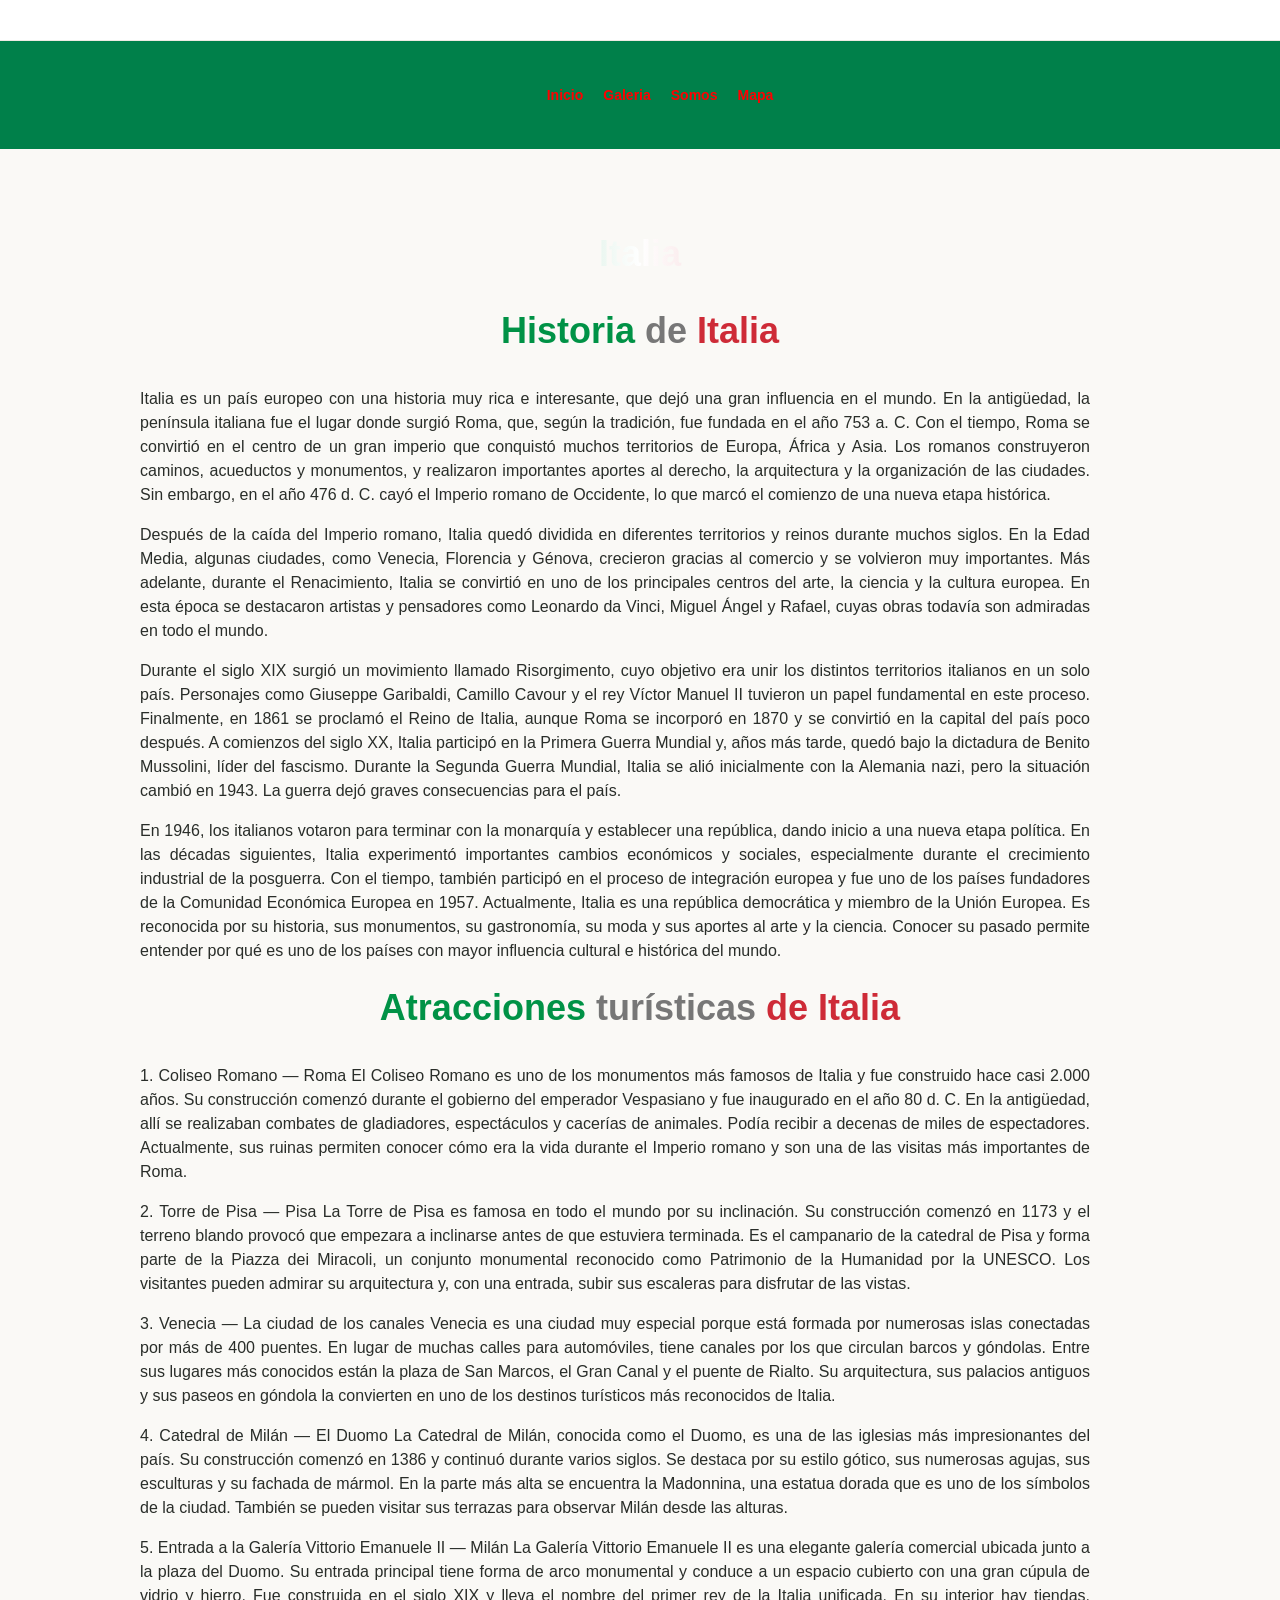
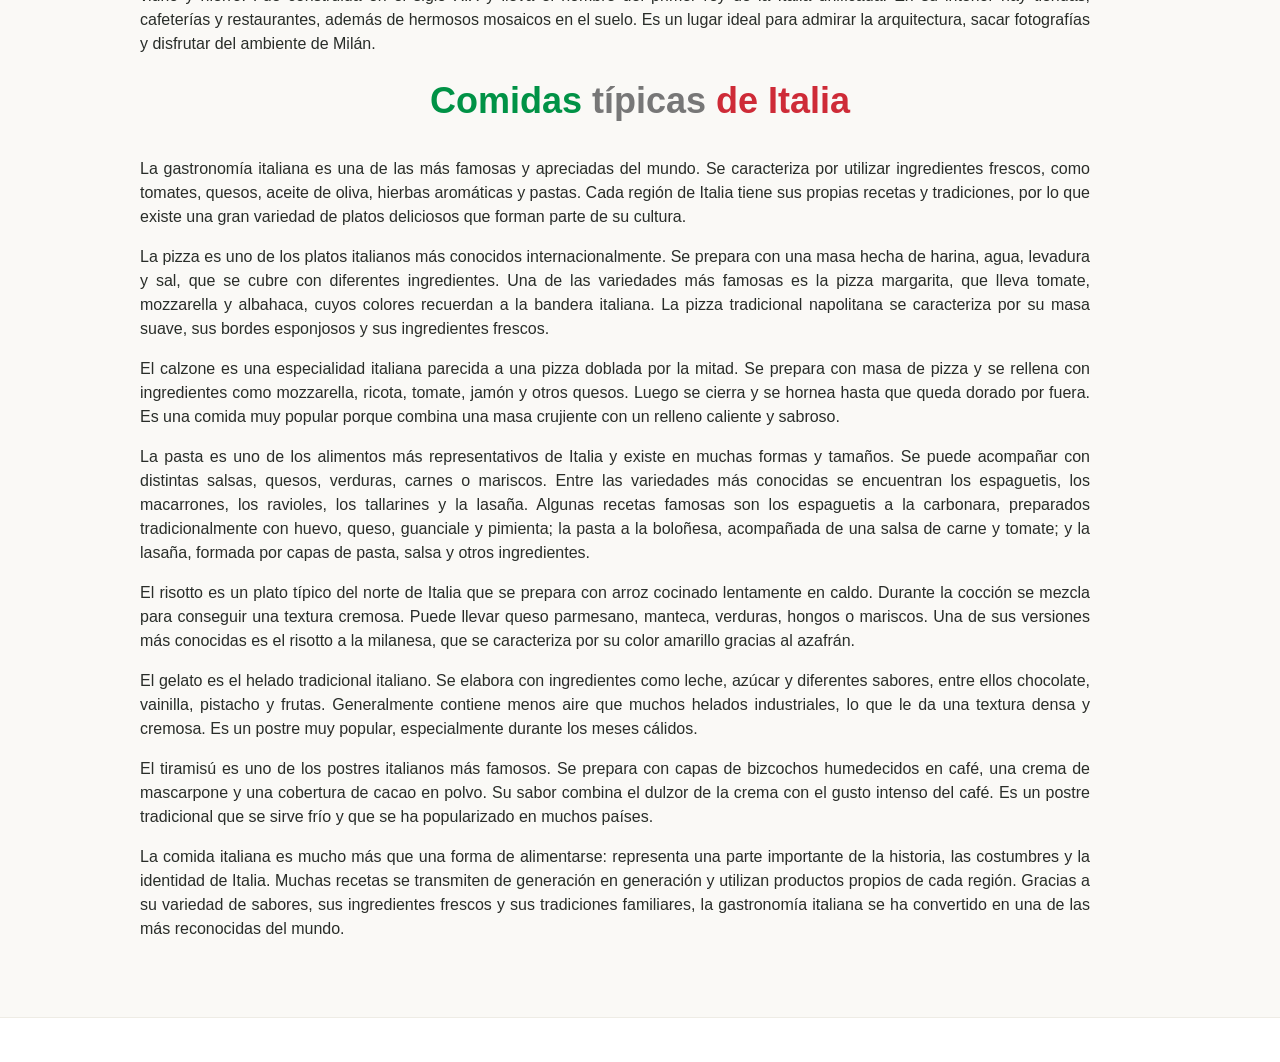
<file: index.html>
<!DOCTYPE html>
<html lang="es">
<head>
    <meta charset="UTF-8">
    <meta name="viewport" content="width=device-width, initial-scale=1.0">
    <title>inicio</title>
    <link rel="stylesheet" href="./css/estilo.css">
</head>
<body>
    <header>
    
    </header>
    <nav>
<ul>
      <li><a href="index.html">Inicio</a></li>
      <li><a href="galeria.html">Galeria</a></li>
      <li><a href="somos.html">Somos</a></li>
      <li><a href="mapa.html">Mapa</a></li>
 </ul>
    </nav>
    <main><h1 class="titulo-italia">Italia</h1>
        <h1>
            <span class="verde">Historia</span>
            <span class="blanco">de</span>
            <span class="rojo">Italia</span>
        </h1>
        <p>Italia es un país europeo con una historia muy rica e interesante, que dejó una gran influencia en el mundo. En la antigüedad, la península italiana fue el lugar donde surgió Roma, que, según la tradición, fue fundada en el año 753 a. C. Con el tiempo, Roma se convirtió en el centro de un gran imperio que conquistó muchos territorios de Europa, África y Asia. Los romanos construyeron caminos, acueductos y monumentos, y realizaron importantes aportes al derecho, la arquitectura y la organización de las ciudades. Sin embargo, en el año 476 d. C. cayó el Imperio romano de Occidente, lo que marcó el comienzo de una nueva etapa histórica.</p>
        <p>Después de la caída del Imperio romano, Italia quedó dividida en diferentes territorios y reinos durante muchos siglos. En la Edad Media, algunas ciudades, como Venecia, Florencia y Génova, crecieron gracias al comercio y se volvieron muy importantes. Más adelante, durante el Renacimiento, Italia se convirtió en uno de los principales centros del arte, la ciencia y la cultura europea. En esta época se destacaron artistas y pensadores como Leonardo da Vinci, Miguel Ángel y Rafael, cuyas obras todavía son admiradas en todo el mundo.</p>
        <p>Durante el siglo XIX surgió un movimiento llamado Risorgimento, cuyo objetivo era unir los distintos territorios italianos en un solo país. Personajes como Giuseppe Garibaldi, Camillo Cavour y el rey Víctor Manuel II tuvieron un papel fundamental en este proceso. Finalmente, en 1861 se proclamó el Reino de Italia, aunque Roma se incorporó en 1870 y se convirtió en la capital del país poco después. A comienzos del siglo XX, Italia participó en la Primera Guerra Mundial y, años más tarde, quedó bajo la dictadura de Benito Mussolini, líder del fascismo. Durante la Segunda Guerra Mundial, Italia se alió inicialmente con la Alemania nazi, pero la situación cambió en 1943. La guerra dejó graves consecuencias para el país.</p>
        <p>En 1946, los italianos votaron para terminar con la monarquía y establecer una república, dando inicio a una nueva etapa política. En las décadas siguientes, Italia experimentó importantes cambios económicos y sociales, especialmente durante el crecimiento industrial de la posguerra. Con el tiempo, también participó en el proceso de integración europea y fue uno de los países fundadores de la Comunidad Económica Europea en 1957. Actualmente, Italia es una república democrática y miembro de la Unión Europea. Es reconocida por su historia, sus monumentos, su gastronomía, su moda y sus aportes al arte y la ciencia. Conocer su pasado permite entender por qué es uno de los países con mayor influencia cultural e histórica del mundo.</p>
        <h1>
            <span class="verde">Atracciones</span>
            <span class="blanco">turísticas</span>
            <span class="rojo">de Italia</span>
        </h1>
<p>1. Coliseo Romano — Roma
    El Coliseo Romano es uno de los monumentos más famosos de Italia y fue construido hace casi 2.000 años. Su construcción comenzó durante el gobierno del emperador Vespasiano y fue inaugurado en el año 80 d. C. En la antigüedad, allí se realizaban combates de gladiadores, espectáculos y cacerías de animales. Podía recibir a decenas de miles de espectadores. Actualmente, sus ruinas permiten conocer cómo era la vida durante el Imperio romano y son una de las visitas más importantes de Roma.</p>
<p>2. Torre de Pisa — Pisa
    La Torre de Pisa es famosa en todo el mundo por su inclinación. Su construcción comenzó en 1173 y el terreno blando provocó que empezara a inclinarse antes de que estuviera terminada. Es el campanario de la catedral de Pisa y forma parte de la Piazza dei Miracoli, un conjunto monumental reconocido como Patrimonio de la Humanidad por la UNESCO. Los visitantes pueden admirar su arquitectura y, con una entrada, subir sus escaleras para disfrutar de las vistas. 
    </p>
<p>3. Venecia — La ciudad de los canales
    Venecia es una ciudad muy especial porque está formada por numerosas islas conectadas por más de 400 puentes. En lugar de muchas calles para automóviles, tiene canales por los que circulan barcos y góndolas. Entre sus lugares más conocidos están la plaza de San Marcos, el Gran Canal y el puente de Rialto. Su arquitectura, sus palacios antiguos y sus paseos en góndola la convierten en uno de los destinos turísticos más reconocidos de Italia.</p>
<p>4. Catedral de Milán — El Duomo
    La Catedral de Milán, conocida como el Duomo, es una de las iglesias más impresionantes del país. Su construcción comenzó en 1386 y continuó durante varios siglos. Se destaca por su estilo gótico, sus numerosas agujas, sus esculturas y su fachada de mármol. En la parte más alta se encuentra la Madonnina, una estatua dorada que es uno de los símbolos de la ciudad. También se pueden visitar sus terrazas para observar Milán desde las alturas.</p>
<p>5. Entrada a la Galería Vittorio Emanuele II — Milán
    La Galería Vittorio Emanuele II es una elegante galería comercial ubicada junto a la plaza del Duomo. Su entrada principal tiene forma de arco monumental y conduce a un espacio cubierto con una gran cúpula de vidrio y hierro. Fue construida en el siglo XIX y lleva el nombre del primer rey de la Italia unificada. En su interior hay tiendas, cafeterías y restaurantes, además de hermosos mosaicos en el suelo. Es un lugar ideal para admirar la arquitectura, sacar fotografías y disfrutar del ambiente de Milán.</p>
    <h1>
        <span class="verde">Comidas</span>
        <span class="blanco">típicas</span>
        <span class="rojo">de Italia</span>
    </h1>
<p>La gastronomía italiana es una de las más famosas y apreciadas del mundo. Se caracteriza por utilizar ingredientes frescos, como tomates, quesos, aceite de oliva, hierbas aromáticas y pastas. Cada región de Italia tiene sus propias recetas y tradiciones, por lo que existe una gran variedad de platos deliciosos que forman parte de su cultura.</p>
<p>La pizza es uno de los platos italianos más conocidos internacionalmente. Se prepara con una masa hecha de harina, agua, levadura y sal, que se cubre con diferentes ingredientes. Una de las variedades más famosas es la pizza margarita, que lleva tomate, mozzarella y albahaca, cuyos colores recuerdan a la bandera italiana. La pizza tradicional napolitana se caracteriza por su masa suave, sus bordes esponjosos y sus ingredientes frescos.</p>
<p>El calzone es una especialidad italiana parecida a una pizza doblada por la mitad. Se prepara con masa de pizza y se rellena con ingredientes como mozzarella, ricota, tomate, jamón y otros quesos. Luego se cierra y se hornea hasta que queda dorado por fuera. Es una comida muy popular porque combina una masa crujiente con un relleno caliente y sabroso.</p>
<p>La pasta es uno de los alimentos más representativos de Italia y existe en muchas formas y tamaños. Se puede acompañar con distintas salsas, quesos, verduras, carnes o mariscos. Entre las variedades más conocidas se encuentran los espaguetis, los macarrones, los ravioles, los tallarines y la lasaña. Algunas recetas famosas son los espaguetis a la carbonara, preparados tradicionalmente con huevo, queso, guanciale y pimienta; la pasta a la boloñesa, acompañada de una salsa de carne y tomate; y la lasaña, formada por capas de pasta, salsa y otros ingredientes.</p>
<p>El risotto es un plato típico del norte de Italia que se prepara con arroz cocinado lentamente en caldo. Durante la cocción se mezcla para conseguir una textura cremosa. Puede llevar queso parmesano, manteca, verduras, hongos o mariscos. Una de sus versiones más conocidas es el risotto a la milanesa, que se caracteriza por su color amarillo gracias al azafrán.</p>
<p>El gelato es el helado tradicional italiano. Se elabora con ingredientes como leche, azúcar y diferentes sabores, entre ellos chocolate, vainilla, pistacho y frutas. Generalmente contiene menos aire que muchos helados industriales, lo que le da una textura densa y cremosa. Es un postre muy popular, especialmente durante los meses cálidos.</p>
<p>El tiramisú es uno de los postres italianos más famosos. Se prepara con capas de bizcochos humedecidos en café, una crema de mascarpone y una cobertura de cacao en polvo. Su sabor combina el dulzor de la crema con el gusto intenso del café. Es un postre tradicional que se sirve frío y que se ha popularizado en muchos países.</p>
<p>La comida italiana es mucho más que una forma de alimentarse: representa una parte importante de la historia, las costumbres y la identidad de Italia. Muchas recetas se transmiten de generación en generación y utilizan productos propios de cada región. Gracias a su variedad de sabores, sus ingredientes frescos y sus tradiciones familiares, la gastronomía italiana se ha convertido en una de las más reconocidas del mundo.
    
    </p>
</main>
    <footer>

    </footer>
</body> 
</html>
</file>
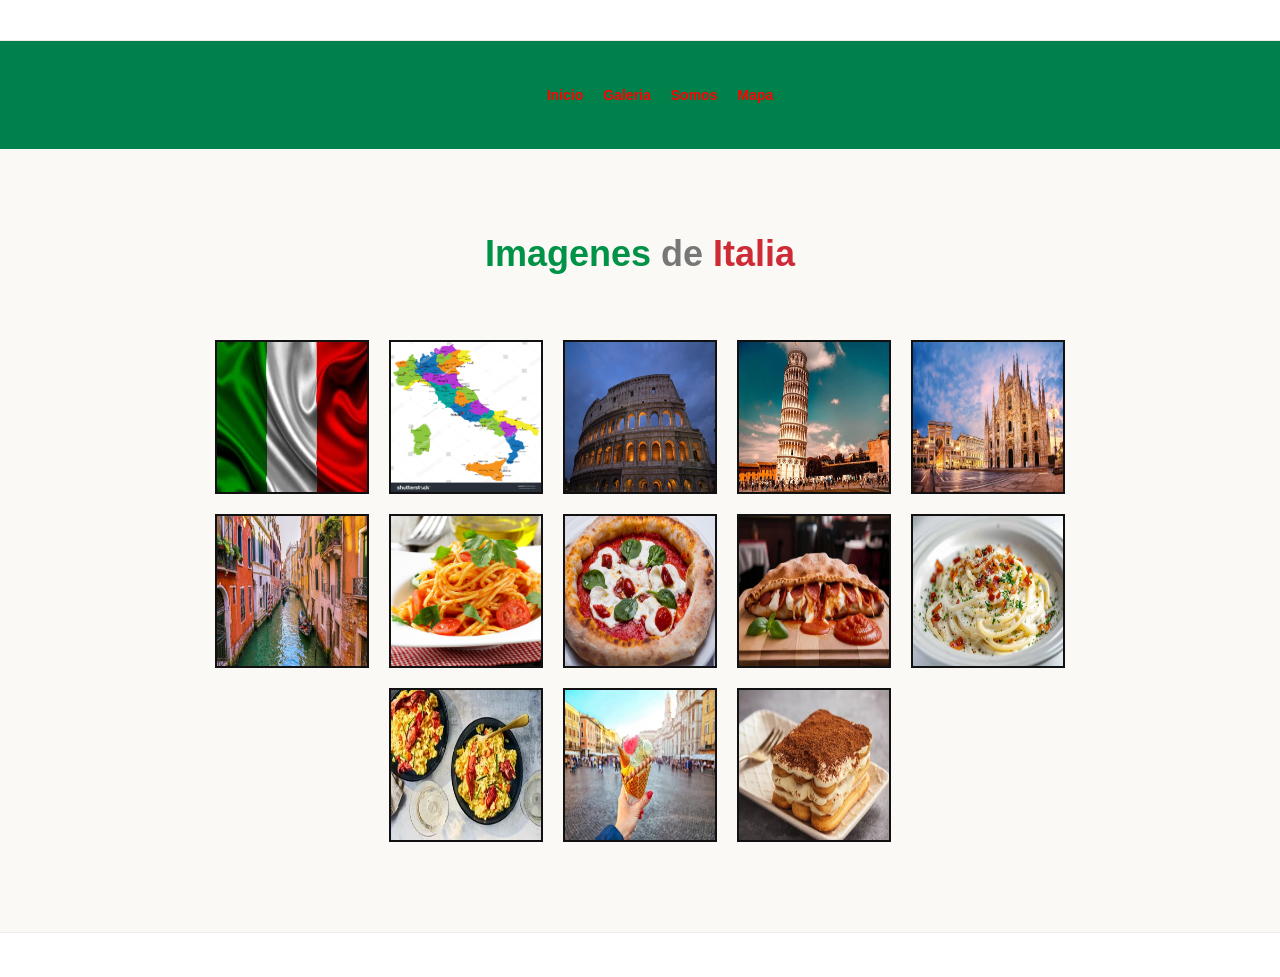
<file: galeria.html>
<!DOCTYPE html>
<html lang="es">
<head>
    <meta charset="UTF-8">
    <meta name="viewport" content="width=device-width, initial-scale=1.0">
    <title>document</title>
    <link rel="stylesheet" href="./css/estilo.css">
</head>
<body>
    <header>
    
    </header>
    <nav>
<ul>
      <li><a href="index.html">Inicio</a></li>
      <li><a href="galeria.html">Galeria</a></li>
      <li><a href="somos.html">Somos</a></li>
      <li><a href="mapa.html">Mapa</a></li>
 </ul>
    </nav>
    <main>
        <h1>
            <span class="verde">Imagenes</span>
            <span class="blanco">de</span>
            <span class="rojo">Italia</span>
        </h1>
        <div class="thumbnails">
        <img src="./image/7a53a5fe900238eca699f3139f8d276b.jpg" alt="" width="500" height="500">
        <img src="./image/stock-vector-colorful-italy-political-map-with-clearly-labeled-separated-layers-vector-illustration-288945869.jpg" alt=""width="500" height="500">
        <img src="./image/colosseum-690384_1280.jpg" alt=""width="500" height="500">
        <img src="./image/images (2).jpg" alt=""width="500"height="500">
        <img src="image/duomo-of-milan.jpg" alt="">
        <img src="image/vqgpbpfkrjmeveztgq3z.webp" alt="">
        <img src="image/theme_food_italian-shutterstock-premier_281387153_universal_within-usage-period_48283.jpg" alt="">
        <img src="image/italy-pizza-e1696633396879.jpg" alt="">
        <img src="image/calzone-como-se-prepara-122728.jpeg" alt="">
        <img src="image/Pasta-carbonara-receta-italiana-original-768x512.png" alt="">
        <img src="image/risoto.webp" alt="">
        <img src="image/gelato-italiano-cono-gelato-tenuto-in-mano-sullo-sfondo-di-piazza-navona.webp" alt="">
        <img src="image/tiramisu.webp" alt="">
</div>
    </main>
    <footer>

    </footer>
</body> 
</html>
</file>
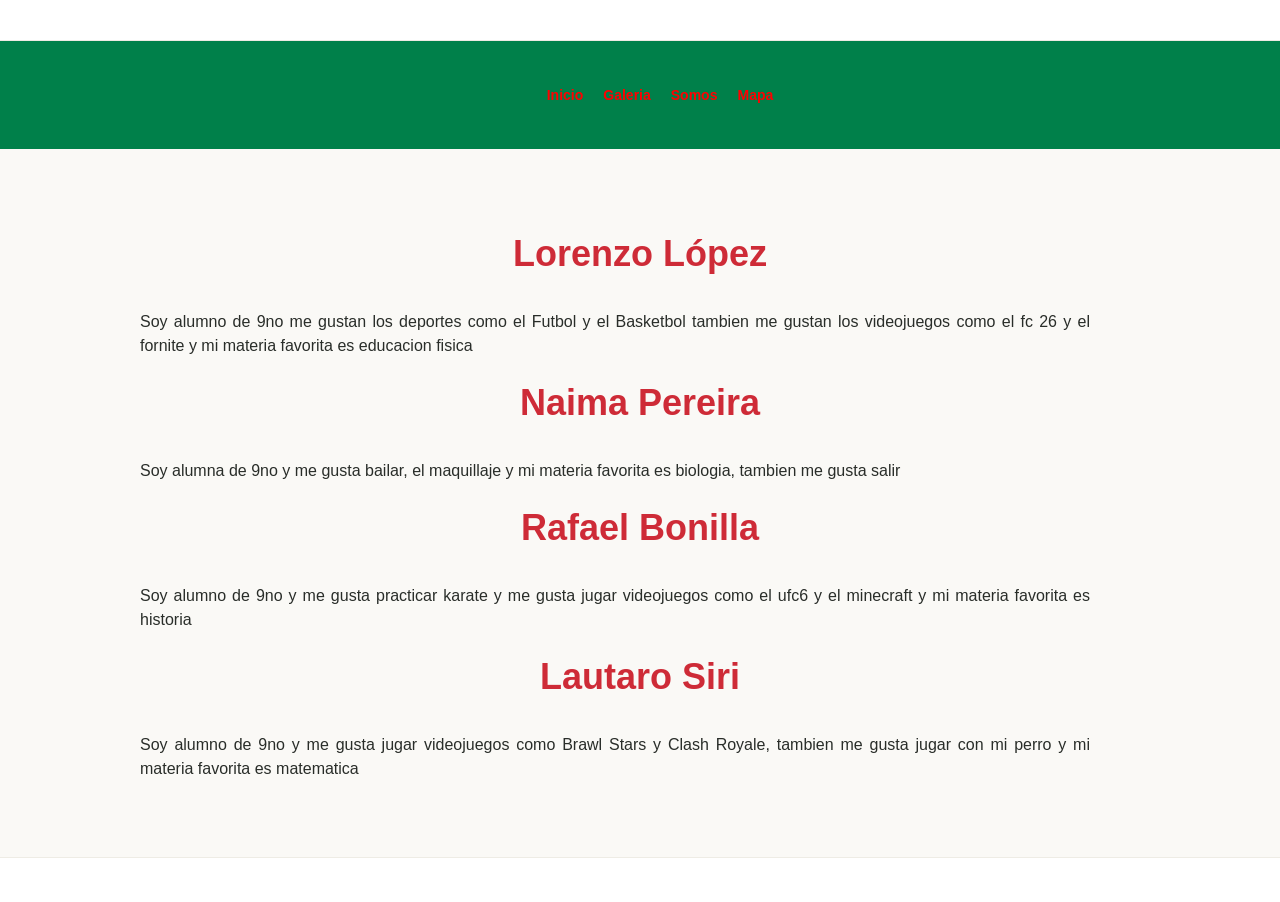
<file: somos.html>
<!DOCTYPE html>
<html lang="es">
<head>
    <meta charset="UTF-8">
    <meta name="viewport" content="width=device-width, initial-scale=1.0">
    <title>somos</title>
    <link rel="stylesheet" href="./css/estilo.css">
</head>
<body>
    <header>
    
    </header>
    <nav>
<ul>
      <li><a href="index.html">Inicio</a></li>
      <li><a href="galeria.html">Galeria</a></li>
      <li><a href="somos.html">Somos</a></li>
      <li><a href="mapa.html">Mapa</a></li>
 </ul>
    </nav>
    <main>
    <h1>Lorenzo López</h1>

    <p>Soy alumno de 9no me gustan los deportes como el Futbol y el Basketbol tambien me gustan los videojuegos como el fc 26 y el fornite y mi materia favorita es educacion fisica</p>
    
    <h1>Naima Pereira</h1>

    <p>Soy alumna de 9no y me gusta bailar, el maquillaje y mi materia favorita es biologia, tambien me gusta salir</p>

    <h1>Rafael Bonilla</h1>

    <p>Soy alumno de 9no y me gusta practicar karate y me gusta jugar videojuegos como el ufc6 y el minecraft y mi materia favorita es historia</p>

    <h1>Lautaro Siri</h1>

    <p>Soy alumno de 9no y me gusta jugar videojuegos como Brawl Stars y Clash Royale, tambien me gusta jugar con mi perro y mi materia favorita es matematica</p>
    </main>
    <footer>

    </footer>
</body> 
</html>
</file>
<file: css/estilo.css>
body{font-family: Arial, Helvetica, sans-serif;}
nav ul{list-style-type: none;margin:padding 0px;background-color: azures;overflow: hidden;}

nav ul li{ 
    float:left;
}

nav ul li a{
    display: block;
    color: rgb(255, 0, 0);
    padding: 10px;
    text-decoration: none;

}

nav ul li a:hover{
    background-color: brown;

}
.thumbnails{
    display: flex;
    flex-wrap: wrap;
    justify-content: center;
    padding: 20px;
}
.thumbnails img{
    width: 150px;
    height: 150px;
    margin: 10px;
    cursor: pointer;
    border: 2px solid #111 ;
    transition: transform 0.3s ease;
}
.thumbnails img:hover{
    transform:scale(1.77);
}
main p{
    text-align: justify;
    line-height: 1.5;
    width: 95%;
}
body {
    background-color: azure;
}
.verde {
    color: #009246;
}

.blanco {
    color: #777777;
}

.rojo {
    color: #ce2b37;
}
.titulo-italia {
    background: linear-gradient(
        to right,
        #009246,
        #ffffff,
        #ce2b37
    );
    color: transparent;
    background-clip: text;
    text-align: center;
}
body {
    margin: 0;
    font-family: Arial, sans-serif;
    background-color: #f0f8f5;
    color: #263238;
}

/* Menú de navegación */
nav {
    background-color: #00804a;
    padding: 20px;
    display: flex;
    justify-content: center;
    gap: 35px;
}

nav a {
    color: white;
    text-decoration: none;
    font-size: 17px;
    font-weight: bold;
}

nav a:hover {
    color: #ffcccc;
}

/* Contenido principal */
main {
    max-width: 1000px;
    margin: 40px auto;
    padding: 20px;
}

/* Título principal */
h1 {
    text-align: center;
    color: #ce2b37;
    font-size: 36px;
    margin-bottom: 35px;
}

/* Tarjetas de cada integrante */
.integrante {
    background-color: white;
    padding: 25px;
    margin-bottom: 25px;
    border-radius: 15px;
    box-shadow: 0 4px 12px #00000012;
    border-left: 6px solid #009246;
    transition: transform 0.2s, box-shadow 0.2s;
}

.integrante:hover {
    transform: translateY(-4px);
    box-shadow: 0 8px 20px #00000020;
}

.integrante h2 {
    color: #00804a;
    margin-top: 0;
    font-size: 25px;
}

.integrante p {
    line-height: 1.7;
    font-size: 16px;
}

/* Adaptación para celulares */
@media (max-width: 600px) {
    nav {
        gap: 15px;
        flex-wrap: wrap;
    }

    main {
        margin: 15px auto;
        padding: 15px;
    }

    h1 {
        font-size: 28px;
    }
}
body {
    margin: 0;
    background: #faf9f6;
    color: #292d29;
    font-family: Arial, sans-serif;
}

header {
    display: flex;
    justify-content: space-between;
    align-items: center;
    padding: 20px 8%;
    background: white;
    border-bottom: 1px solid #eeeae3;
}

.logo {
    color: #286844;
    font-size: 26px;
    font-weight: bold;
    text-decoration: none;
}

.logo span,
.intro h1 span,
footer span {
    color: #d65353;
}

nav {
    display: flex;
    gap: 22px;
}

nav a {
    color: #555b55;
    text-decoration: none;
    font-size: 14px;
}

nav a:hover,
nav a.activo {
    color: #286844;
}

.intro {
    text-align: center;
    padding: 65px 20px 40px;
}

.subtitulo {
    color: #39835a;
    font-size: 11px;
    letter-spacing: 4px;
    font-weight: bold;
}

.intro h1 {
    margin: 12px 0;
    font-size: clamp(34px, 5vw, 52px);
}

.intro > p:last-child,
.ayuda {
    color: #777d75;
}

.explorar {
    max-width: 900px;
    margin: auto;
    padding: 10px 22px 60px;
}

.explorar > h2,
.ayuda {
    text-align: center;
}

.explorar > h2 {
    font-size: 25px;
}

.mapa {
    position: relative;
    max-width: 470px;
    margin: 25px auto 40px;
    padding: 12px;
    background: white;
    border: 1px solid #eeece5;
    border-radius: 16px;
}

.mapa img {
    display: block;
    width: 100%;
}

.punto {
    position: absolute;
    padding: 7px 11px;
    background: #286844;
    color: white;
    text-decoration: none;
    font-size: 12px;
    border-radius: 20px;
    box-shadow: 0 3px 10px #0002;
    transition: 0.2s;
}

.punto:hover,
.punto:focus {
    background: #d65353;
    transform: translateY(-2px);
}

.roma {
    left: 58%;
    top: 57%;
}

.milan {
    left: 38%;
    top: 25%;
}

.venecia {
    left: 63%;
    top: 30%;
}

.florencia {
    left: 48%;
    top: 43%;
}

.tarjetas {
    display: grid;
    grid-template-columns: repeat(2, minmax(0, 1fr));
    gap: 16px;
}

.ciudad {
    padding: 22px;
    background: white;
    border: 1px solid #eeece5;
    border-radius: 12px;
    scroll-margin-top: 20px;
}

.ciudad:target {
    border-color: #39835a;
    background: #f0f6ef;
}

.ciudad span {
    color: #39835a;
    font-size: 10px;
    letter-spacing: 2px;
}

.ciudad h3 {
    margin: 12px 0 8px;
    font-size: 21px;
}

.ciudad p {
    color: #71766f;
    font-size: 14px;
    line-height: 1.7;
}

.ciudad a {
    color: #286844;
    font-size: 12px;
    text-decoration: none;
    font-weight: bold;
}

footer {
    padding: 22px;
    text-align: center;
    background: white;
    border-top: 1px solid #eeece5;
    color: #777d75;
    font-size: 13px;
}

@media (max-width: 600px) {
    header {
        padding: 18px;
        gap: 15px;
        flex-wrap: wrap;
    }

    nav {
        gap: 12px;
        flex-wrap: wrap;
    }

    .intro {
        padding: 45px 15px 25px;
    }

    .tarjetas {
        grid-template-columns: 1fr;
    }

    .explorar {
        padding: 10px 14px 40px;
    }

    .punto {
        font-size: 10px;
        padding: 5px 7px;
    }
}
</file>
